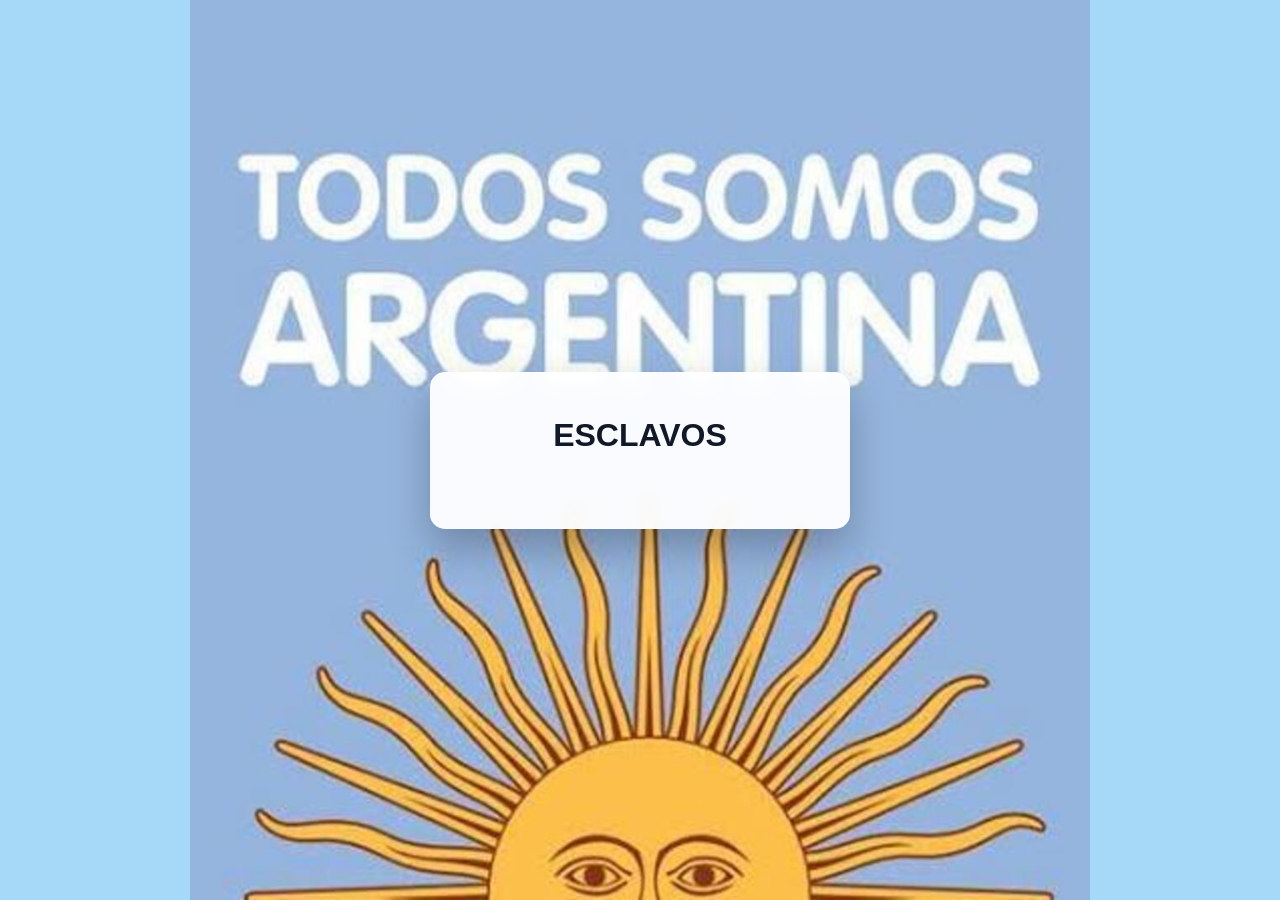
<file: index.html>
<!DOCTYPE html>
<html lang="es">

<head>
    <meta charset="UTF-8">
    <meta name="viewport" content="width=device-width, initial-scale=1.0">
    <title>Login</title>
    <link rel="stylesheet" href="login.css">
</head>

<body>

    <div class="container">

        <h1>ESCLAVOS</h1>

        <div id="g_id_onload" data-client_id="767759154318-524e6a7ovtfbtam95vsb9qj00g2b5mv7.apps.googleusercontent.com"
            data-callback="handleCredentialResponse">
        </div>

        <div class="g_id_signin" data-type="standard" data-size="large">
        </div>

    </div>

    <script src="https://accounts.google.com/gsi/client" async defer></script>

    <script src="login.js"></script>

</body>

</html>
</file>
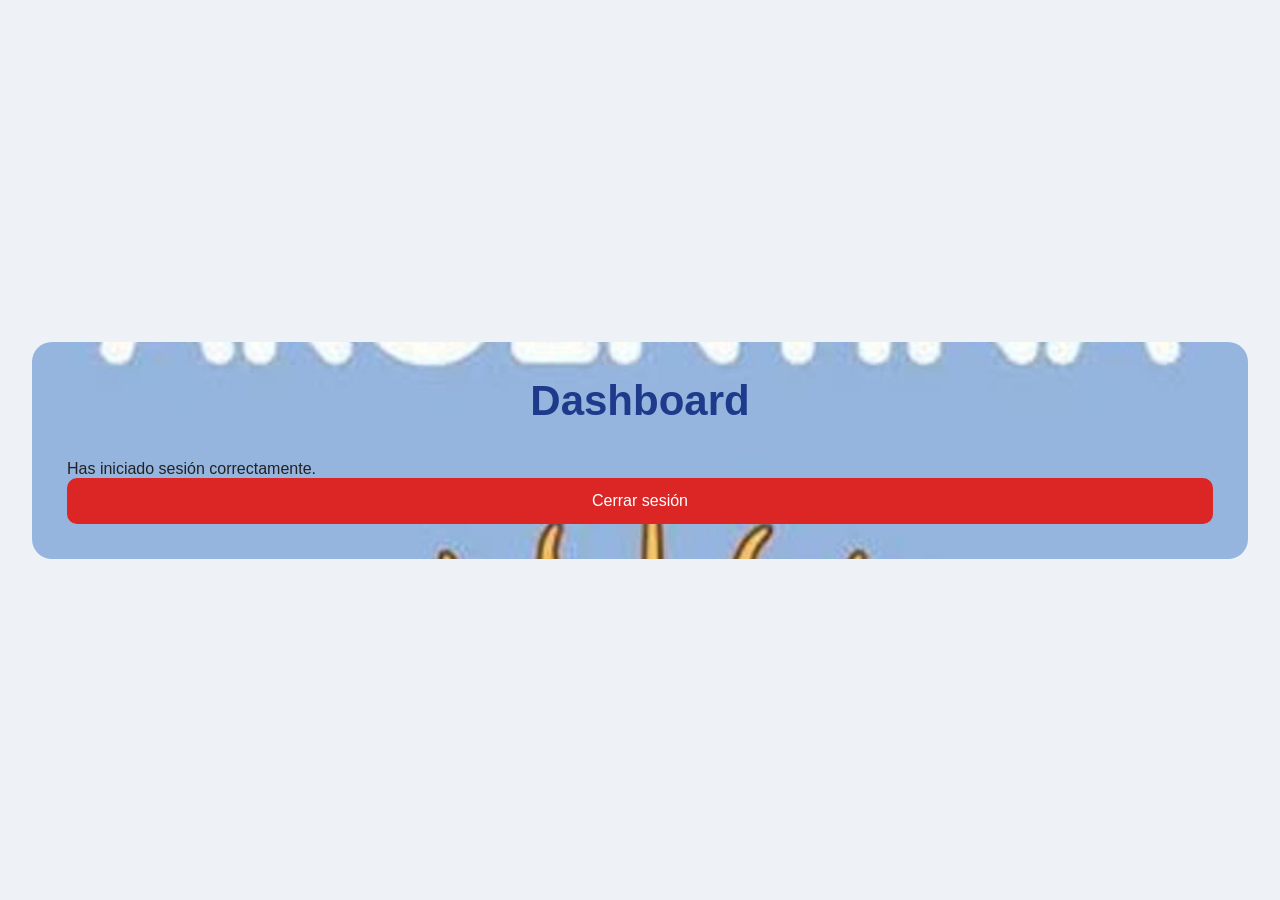
<file: dashboar.html>
<!DOCTYPE html>
<html lang="es">

<head>

    <meta charset="UTF-8">
    <meta name="viewport" content="width=device-width, initial-scale=1.0">

    <title>Dashboard</title>

    <link rel="stylesheet" href="style.css">

</head>

<body>

    <div class="container">

        <h1>Dashboard</h1>

        <p>Has iniciado sesión correctamente.</p>

        <button id="logout">
            Cerrar sesión
        </button>

    </div>

    <script src="dashboard.js"></script>

</body>

</html>
</file>
<file: login.css>
*{
    margin:0;
    padding:0;
    box-sizing:border-box;
    font-family:Arial, Helvetica, sans-serif;
}

body{
    min-height:100vh;
    display:flex;
    justify-content:center;
    align-items:center;

    background-image:url("arg.jpg");
    background-size: contain;
    background-position: center;
    background-repeat: no-repeat;
    background-color: #a6d8f7;
}

.container{
    width:420px;
    max-width:90%;
    background:rgba(255,255,255,.95);
    backdrop-filter:blur(8px);
    padding:45px;
    border-radius:15px;
    box-shadow:0 20px 40px rgba(0,0,0,.25);
}

h1{
    color:#111827;
    font-size:2rem;
    margin-bottom:30px;
        text-align: center;
}

.g_id_signin{
    display:flex;
    justify-content:center;
}

/* Celulares */

@media (max-width:768px){

    .container{
        width:100%;
        padding:35px 20px;
    }

    h1{
        font-size:1.8rem;
    }

    .g_id_signin{
        transform:scale(1.05);
        transform-origin:center;
    }
}
</file>
<file: style.css>
*{
    margin:0;
    padding:0;
    box-sizing:border-box;
}

body{
    margin:0;
    min-height:100vh;

    font-family:Arial, Helvetica, sans-serif;
    color:#222;

    background:
        url("arg.jpg") center center / contain no-repeat,
        #a6d8f7;

    display:flex;
    justify-content:center;
    align-items:center;
}

.container{
    width:95%;
    max-width:1400px;
    padding:35px;

    background: rgba(255,255,255,.15);
    backdrop-filter: blur(5px);
    border-radius:20px;

    background-image: url("arg.jpg");
    background-repeat: no-repeat;
    background-position: center;
    background-size: cover;   /* o cover */
    background-color: #a6d8f7;
}

h1{

    text-align:center;
    color:#1e3a8a;
    margin-bottom:35px;
    font-size:42px;

}

/*======================
GRID SUPERIOR
=======================*/

.top{
    display:grid;
    grid-template-columns:280px 1fr 380px;
    gap:25px;
    margin-bottom:25px;
    align-items:start;
}

/*======================
CARDS
=======================*/

.card{

    background:white;
    border-radius:15px;
    padding:25px;
    box-shadow:0 8px 20px rgba(0,0,0,.08);

}

/*======================
PERFIL
=======================*/

.perfil{

    text-align:center;

}

.perfil img{

    width:120px;
    height:120px;
    border-radius:50%;
    object-fit:cover;
    display:block;
    margin:auto;
    margin-bottom:18px;

}

.perfil h2{

    margin-bottom:8px;
    font-size:32px;

}

.perfil p{

    color:#666;
    margin-bottom:25px;
    word-break:break-word;

}

#logout{

    width:100%;
    background:#dc2626;

}

#logout:hover{

    background:#b91c1c;

}

/*======================
RESUMEN
=======================*/

.resumen{

    display:grid;
    grid-template-columns:repeat(2,1fr);
    gap:20px;
    margin-top:25px;

}

.resumen-card{

    background:#2563eb;
    color:white;
    border-radius:12px;
    padding:28px;
    text-align:center;

}

.resumen-card span{

    display:block;
    font-size:15px;

}

.resumen-card h3{

    margin-top:15px;
    font-size:46px;

}

/*======================
FORMULARIO
=======================*/

.form{

    display:flex;
    gap:15px;
    margin-top:25px;

}

input{

    flex:1;
    padding:14px;
    border:1px solid #d1d5db;
    border-radius:10px;
    font-size:16px;

}

input:focus{

    outline:none;
    border-color:#2563eb;

}

button{

    padding:14px 24px;
    border:none;
    border-radius:10px;
    background:#2563eb;
    color:white;
    cursor:pointer;
    font-size:16px;
    transition:.2s;

}

button:hover{

    background:#1d4ed8;

}

/*======================
TABLA
=======================*/

.tabla-card{

    margin-top:10px;

}

table{

    width:100%;
    border-collapse:collapse;
    margin-top:20px;
    overflow:hidden;

}

thead{

    background:#2563eb;
    color:white;

}

th{

    padding:16px;
    text-align:left;
    font-size:15px;

}

td{

    padding:16px;
    border-bottom:1px solid #e5e7eb;

}

tbody tr:nth-child(even){

    background:#f9fafb;

}

tbody tr:hover{

    background:#edf4ff;

}

/*======================
RESPONSIVE
=======================*/

@media(max-width:1100px){

.top{

    grid-template-columns:1fr;

}

.resumen{

    grid-template-columns:1fr;

}

.form{

    flex-direction:column;

}

button{

    width:100%;

}

table{

    display:block;
    overflow-x:auto;

}

}

    *{
    margin:0;
    padding:0;
    box-sizing:border-box;
}

body{

    font-family:Arial, Helvetica, sans-serif;
    background:#eef2f7;
    color:#222;

}

.container{

    width:95%;
    max-width:1400px;
    margin:auto;
    padding:35px;

}

h1{

    text-align:center;
    color:#1e3a8a;
    margin-bottom:35px;
    font-size:42px;

}

/*======================
GRID SUPERIOR
=======================*/

.top{

    display:grid;
    grid-template-columns:280px 1fr 380px;
    gap:25px;
    margin-bottom:25px;
    align-items:start;

}

/*======================
CARDS
=======================*/

.card{

    background:white;
    border-radius:15px;
    padding:25px;
    box-shadow:0 8px 20px rgba(0,0,0,.08);

}

/*======================
PERFIL
=======================*/

.perfil{

    text-align:center;

}

.perfil img{

    width:120px;
    height:120px;
    border-radius:50%;
    object-fit:cover;
    display:block;
    margin:auto;
    margin-bottom:18px;

}

.perfil h2{

    margin-bottom:8px;
    font-size:32px;

}

.perfil p{

    color:#666;
    margin-bottom:25px;
    word-break:break-word;

}

#logout{

    width:100%;
    background:#dc2626;

}

#logout:hover{

    background:#b91c1c;

}

/*======================
RESUMEN
=======================*/

.resumen{

    display:grid;
    grid-template-columns:repeat(2,1fr);
    gap:20px;
    margin-top:25px;

}

.resumen-card{

    background:#2563eb;
    color:white;
    border-radius:12px;
    padding:28px;
    text-align:center;

}

.resumen-card span{

    display:block;
    font-size:15px;

}

.resumen-card h3{

    margin-top:15px;
    font-size:46px;

}

/*======================
FORMULARIO
=======================*/

.form{

    display:flex;
    gap:15px;
    margin-top:25px;

}

input{

    flex:1;
    padding:14px;
    border:1px solid #d1d5db;
    border-radius:10px;
    font-size:16px;

}

input:focus{

    outline:none;
    border-color:#2563eb;

}

button{

    padding:14px 24px;
    border:none;
    border-radius:10px;
    background:#2563eb;
    color:white;
    cursor:pointer;
    font-size:16px;
    transition:.2s;

}

button:hover{

    background:#1d4ed8;

}

/*======================
TABLA
=======================*/

.tabla-card{

    margin-top:10px;

}

table{

    width:100%;
    border-collapse:collapse;
    margin-top:20px;
    overflow:hidden;

}

thead{

    background:#2563eb;
    color:white;

}

th{

    padding:16px;
    text-align:left;
    font-size:15px;

}

td{

    padding:16px;
    border-bottom:1px solid #e5e7eb;

}

tbody tr:nth-child(even){

    background:#f9fafb;

}

tbody tr:hover{

    background:#edf4ff;

}

/*======================
RESPONSIVE
=======================*/

@media(max-width:1100px){

.top{

    grid-template-columns:1fr;

}

.resumen{

    grid-template-columns:1fr;

}

.form{

    flex-direction:column;

}

button{

    width:100%;

}

table{

    display:block;
    overflow-x:auto;

}

}

@media (max-width:768px){

    table{
        table-layout:fixed;
    }

    table th,
    table td{
        font-size:11px;
        padding:8px 4px;
    }

    td{
        white-space:nowrap;
        overflow:hidden;
        text-overflow:ellipsis;
    }

    td:nth-child(2){
        font-size:10px;
    }

}
.grafico-card{
    width:100%;
    margin-bottom:25px;
}


.grafico-container{
    position:relative;
    width:100%;
    height:350px;
    margin-top:20px;
}


#graficoHistorial{
    width:100% !important;
    height:100% !important;
}
</file>
